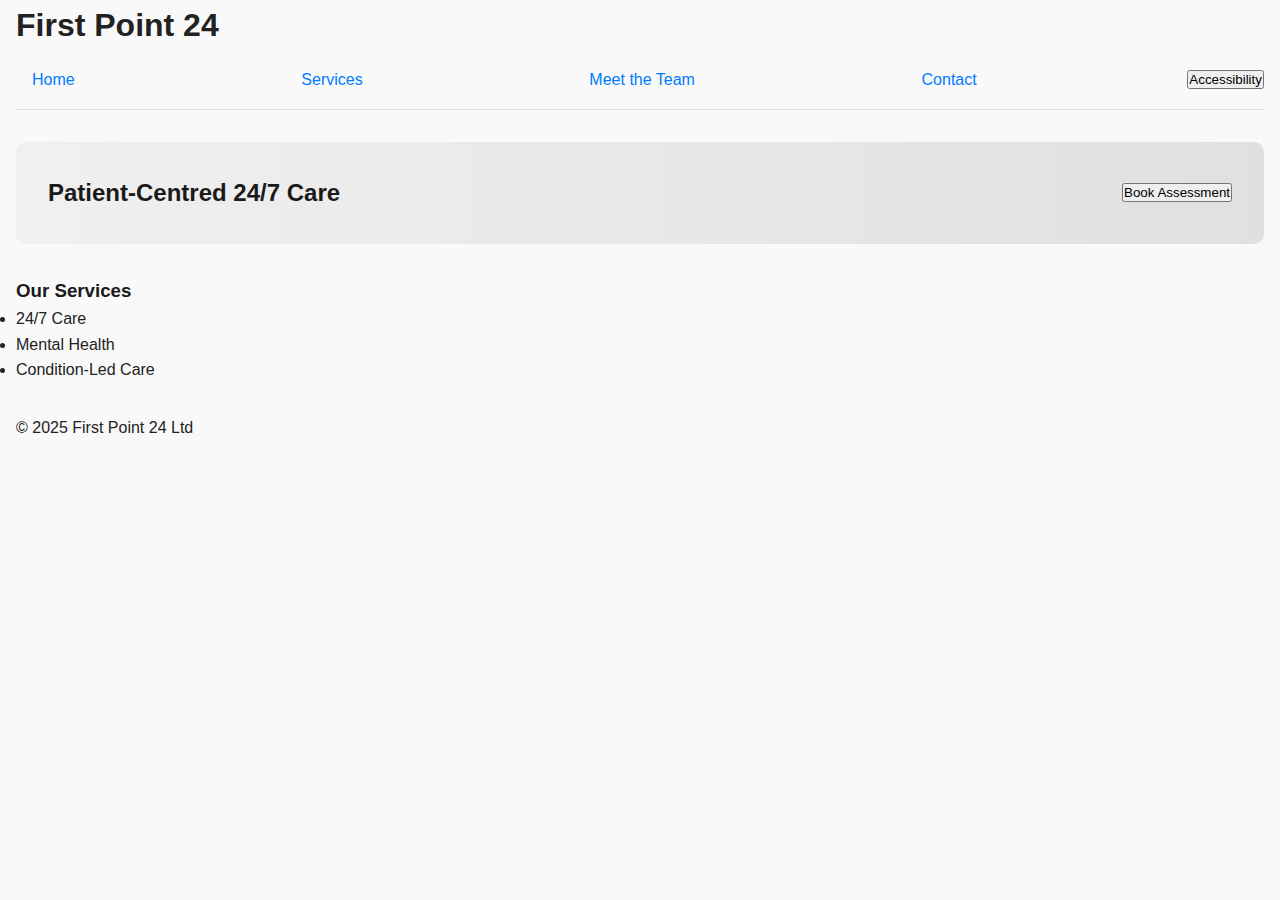
<file: index.html>
<!DOCTYPE html>
<html lang="en">
<head>
    <meta charset="UTF-8">
    <title>First Point 24 - Home</title>
    <link rel="stylesheet" href="/static/style.css">
</head>
<body>
    <header>
        <h1>First Point 24</h1>
        <nav>
            <a href="/">Home</a>
            <a href="/services">Services</a>
            <a href="/team">Meet the Team</a>
            <a href="/contact">Contact</a>
            <button onclick="toggleAccessibility()">Accessibility</button>
        </nav>
    </header>
    <main>
        <section class="hero">
            <h2>Patient-Centred 24/7 Care</h2>
            <button>Book Assessment</button>
        </section>
        <section class="services-preview">
            <h3>Our Services</h3>
            <ul>
                <li>24/7 Care</li>
                <li>Mental Health</li>
                <li>Condition-Led Care</li>
            </ul>
        </section>
    </main>
    <footer>
        <p>&copy; 2025 First Point 24 Ltd</p>
    </footer>
    <script src="/static/accessibility.js"></script>
</body>
</html>
</file>
<file: static/style.css>
/* Reset and Base Styles */
* {
  margin: 0;
  padding: 0;
  box-sizing: border-box;
}

body {
  font-family: 'Segoe UI', sans-serif;
  background-color: #f9f9f9;
  color: #222;
  line-height: 1.6;
  padding: 0 1rem;
}

a {
  text-decoration: none;
  color: #007BFF;
}

h2, h3, h4 {
  color: #1a1a1a;
}

section {
  margin: 2rem 0;
}

/* Header Styles */
nav {
  display: flex;
  justify-content: space-between;
  align-items: center;
  padding: 1rem 0;
  border-bottom: 1px solid #ddd;
}

nav a {
  margin: 0 1rem;
  font-weight: 500;
}

/* Hero Section */
.hero {
  display: flex;
  flex-direction: column-reverse;
  background: linear-gradient(to right, #f0f0f0, #e0e0e0);
  padding: 2rem;
  border-radius: 10px;
}

.hero-text h2 {
  font-size: 2rem;
  margin-bottom: 1rem;
}

.hero .btn {
  background-color: #007BFF;
  color: #fff;
  padding: 0.8rem 1.5rem;
  border: none;
  border-radius: 5px;
  display: inline-block;
  margin-top: 1rem;
}

.hero-image img {
  width: 100%;
  max-width: 400px;
  margin: auto;
}

/* Quick Actions */
.quick-actions {
  display: flex;
  justify-content: space-around;
  margin: 2rem 0;
}

.quick-actions button {
  padding: 0.75rem 1.25rem;
  border: none;
  border-radius: 8px;
  background-color: #0056b3;
  color: white;
  font-weight: bold;
  cursor: pointer;
}

/* How It Works */
.how-it-works {
  text-align: center;
}

.how-it-works .steps {
  display: flex;
  justify-content: space-between;
  gap: 1rem;
  flex-wrap: wrap;
  margin-top: 1rem;
}

.step {
  flex: 1;
  min-width: 100px;
  background-color: #fff;
  padding: 1rem;
  border-radius: 8px;
  box-shadow: 0 2px 5px rgba(0,0,0,0.05);
}

/* Services Section */
.services-preview .cards {
  display: flex;
  gap: 1rem;
  flex-wrap: wrap;
  margin-top: 1rem;
}

.card {
  flex: 1;
  min-width: 120px;
  background-color: #fff;
  padding: 1.2rem;
  border-radius: 8px;
  text-align: center;
  box-shadow: 0 2px 5px rgba(0,0,0,0.05);
}

/* Team Section */
.team-preview .team-images {
  display: flex;
  gap: 1rem;
  justify-content: center;
  margin-top: 1rem;
}

.profile {
  width: 80px;
  height: 80px;
  background-color: #ddd;
  border-radius: 50%;
}

/* Responsive */
@media (min-width: 768px) {
  .hero {
    flex-direction: row;
    align-items: center;
    justify-content: space-between;
  }

  .hero-text {
    flex: 1;
  }

  .hero-image {
    flex: 1;
    text-align: right;
  }

  .hero-image img {
    max-width: 90%;
  }
}
</file>
